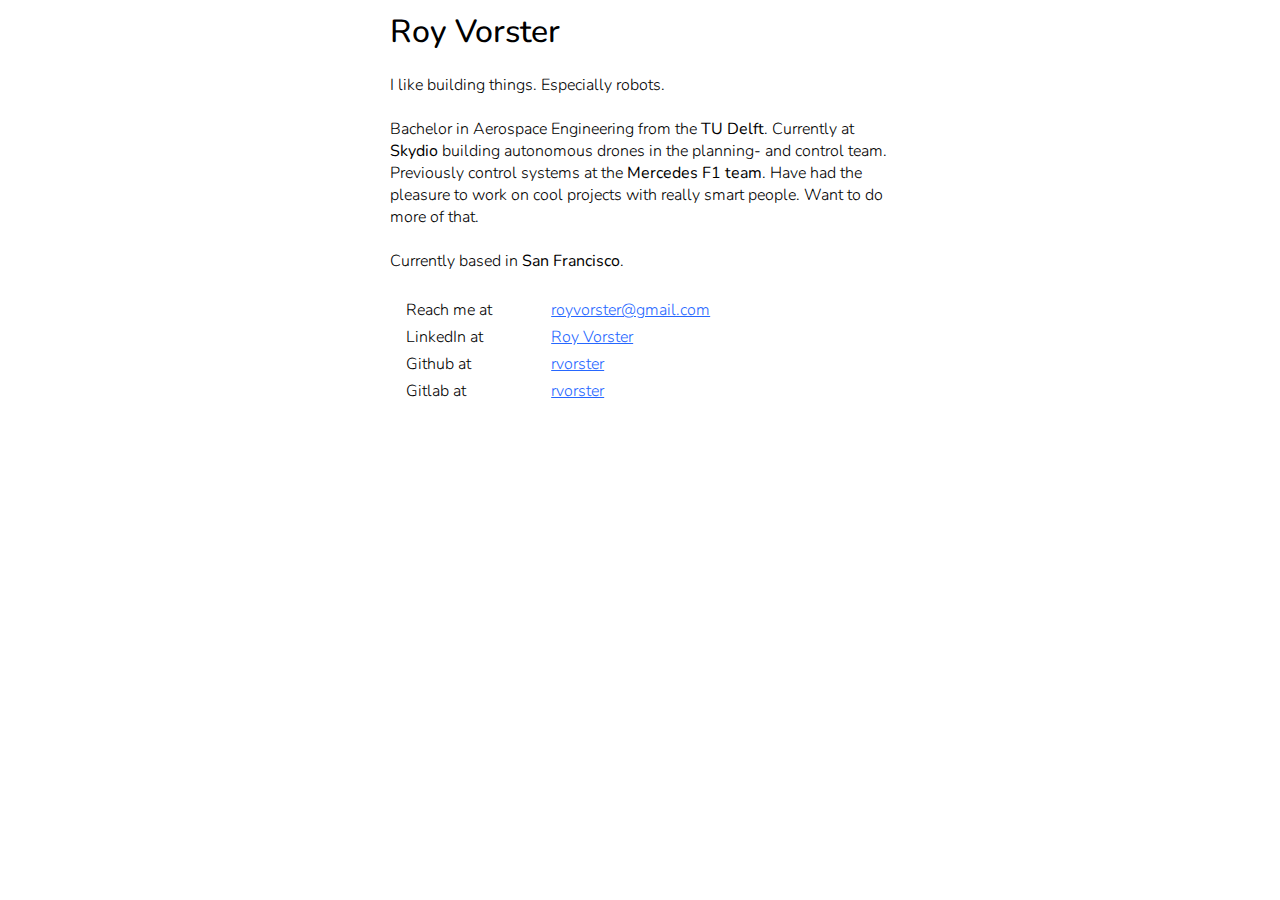
<file: html/public/index.html>
<html>

<head>
    <title>Roy Vorster</title>
    <meta name="description" content="Personal website">

    <link rel="apple-touch-icon" sizes="180x180" href="/icon/apple-touch-icon.png">
    <link rel="icon" type="image/png" sizes="32x32" href="/icon/favicon-32x32.png">
    <link rel="icon" type="image/png" sizes="16x16" href="/icon/favicon-16x16.png">
    <link rel="manifest" href="/icon/site.webmanifest">

    <link rel="preconnect" href="https://fonts.googleapis.com">
    <link rel="preconnect" href="https://fonts.gstatic.com" crossorigin>
    <link href="https://fonts.googleapis.com/css2?family=Nunito:wght@300;400;500&display=swap" rel="stylesheet">

    <link rel="stylesheet" href="./theme.css">
</head>

<body>
    <h1>Roy Vorster</h1>
    I like building things. Especially robots.
    <br><br>
    Bachelor in Aerospace Engineering from the <strong>TU Delft</strong>. Currently at <strong>Skydio</strong> building
    autonomous drones in the planning- and control team. Previously control systems at the <strong>Mercedes F1
        team</strong>. Have had the pleasure to work on cool projects with really smart people. Want to do more of that.
    <br><br>
    Currently based in <strong>San Francisco</strong>.
    <br><br>

    <div class="contact">
        <div class="info"><span>Reach me at</span><a href="mailto:royvorster@gmail.com">royvorster@gmail.com</a></div>
        <div class="info"><span>LinkedIn at</span><a href="https://www.linkedin.com/in/roy-vorster-8a00b1133/">Roy
                Vorster</a></div>
        <div class="info"><span>Github at</span><a
                href="https://github.com/RoyVorster?tab=overview&from=1999-12-01&to=1999-12-31">rvorster</a></div>
        <div class="info"><span>Gitlab at </span><a href="https://www.gitlab.com/rvorster">rvorster</a></div>
    </div>
</body>

</html>
</file>
<file: html/public/theme.css>
body {
    font-family: 'Nunito', sans-serif;
    width: 80%;
    max-width: 500px;

    margin: 0 auto;
    padding: 10px;
}

* {
    font-weight: 300;
}

h1 {
    font-weight: 500;
}

strong { 
    font-weight: 400;
}

/* Contact */
div.contact {
    display: flex;
    flex-direction: column;

    margin-left: 1em;
}

div.info {
    display: flex;
    flex-direction: row;
    justify-content: flex-start;

    margin-top: 5px;
}

div.info > span {
    width: 30%;
}

a {
    color: #2667ff;
}

/* Phones */
@media only screen and (pointer:coarse) and (hover: none) {
    * {
        font-size: 40px;
    }

    h1 {
        font-size: 100px;
    }

    body {
        max-width: 80%;
        margin-left: 0.5em;
    }

    div.info {
        margin-top: 0.5em;
    }

    div.info > span {
        width: 40%;
    }
}
</file>
